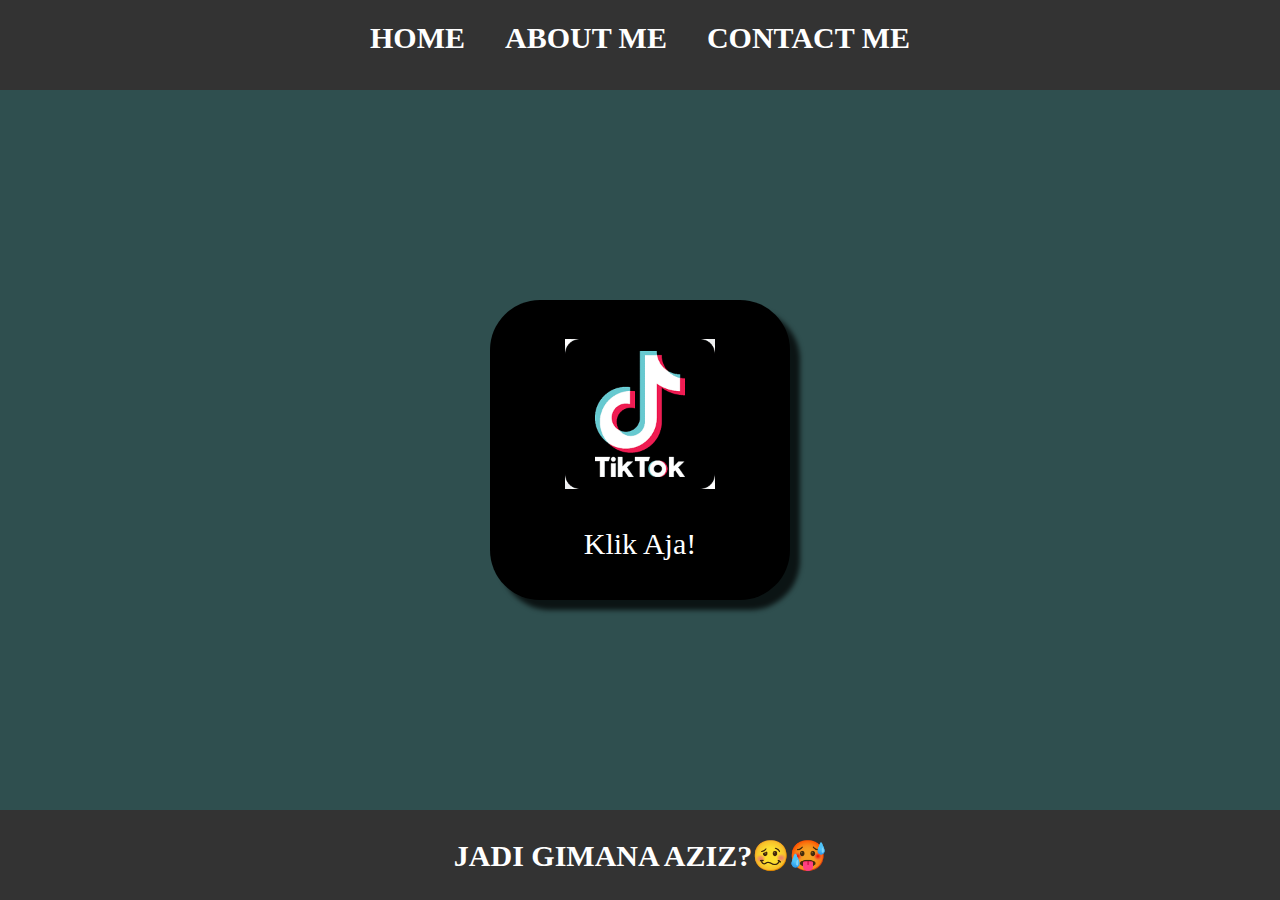
<file: index.html>
<html>
<head>
    <title>Web Pembuktian</title>
    <link rel="stylesheet" href="style.css" />
</head>

<body>
    <div class="container">
        <!-- NAVIGATION BAR -->
        <div class="container-navbar">
            <ul class="ul-navbar">
                <li class="li-navbar">
                    <a href="#" class="a-navbar">HOME</a>
                </li>
                <li class="li-navbar">
                    <a href="about.html" class="a-navbar">ABOUT ME</a>
                </li>
                <li class="li-navbar">
                    <a href="contact.html" class="a-navbar">CONTACT ME</a>
                </li>
            </ul>
        </div>
        <!-- NAVIGATION BAR SELESAI -->

        <!-- CONTENT 1 -->
        <div class="container-content">
            <a href="https://tiktok.com/@pipocu05" class="a-content">
                <img src="tiktok.png" class="img-content" />
                <p>Klik Aja!</p>
            </a>
        </div>
        <!-- CONTENT 1 END -->

        <!-- FOOTER -->
        <div class="container-footer">
            <h1 class="h1-footer">JADI GIMANA AZIZ?🥴🥵</h1>
        </div>
        <!-- FOOTER -->

    </div>
</body>

</html>
</file>
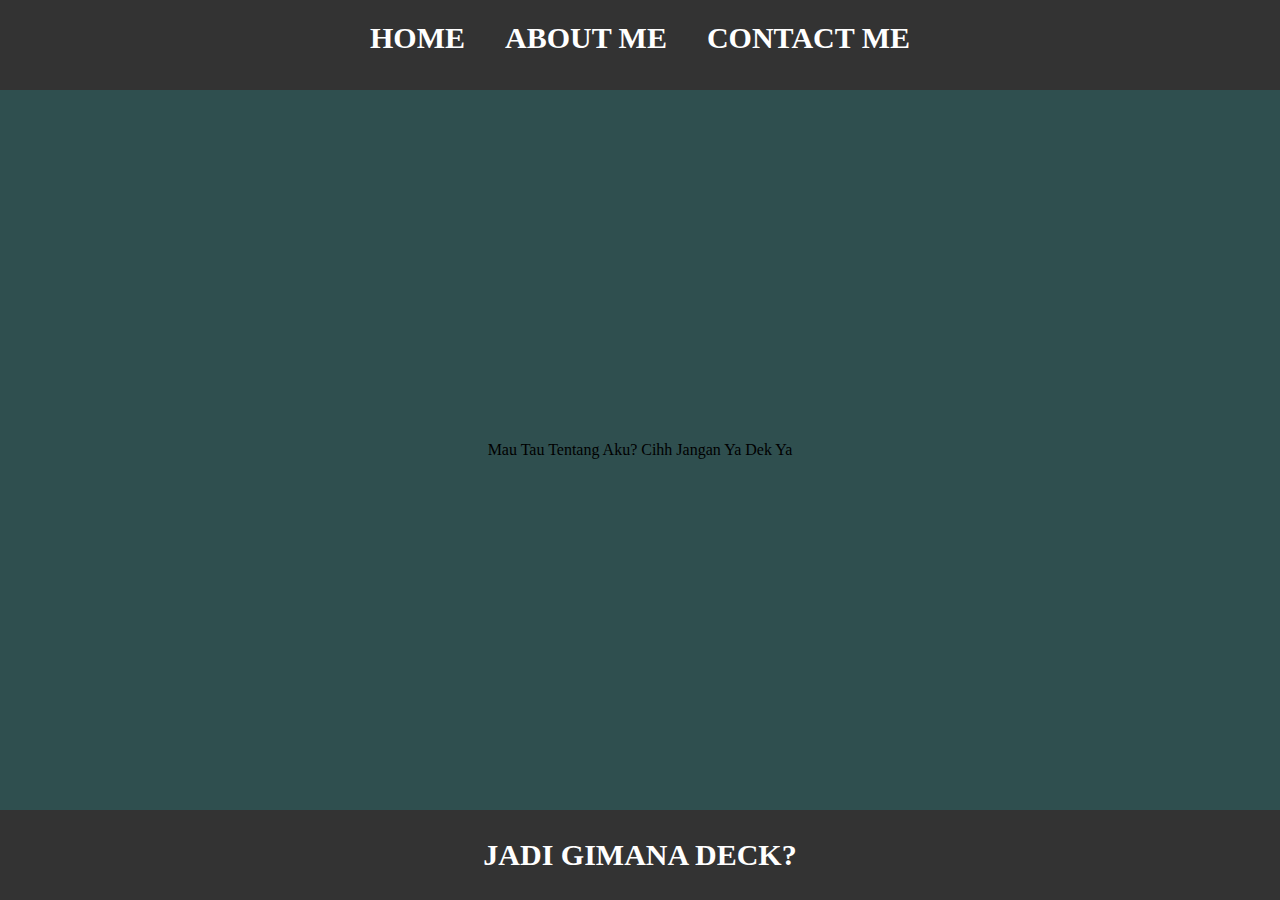
<file: about.html>
<html>

<head>
    <title>ABOUT ME</title>
    <link rel="stylesheet" href="style.css" />
</head>

<body>
    <div class="container">
        <!-- NAVIGATION BAR -->
        <div class="container-navbar">
            <ul class="ul-navbar">
                <li class="li-navbar">
                    <a href="index.html" class="a-navbar">HOME</a>
                </li>
                <li class="li-navbar">
                    <a href="about.html" class="a-navbar">ABOUT ME</a>
                </li>
                <li class="li-navbar">
                    <a href="contact.html" class="a-navbar">CONTACT ME</a>
                </li>
            </ul>
        </div>
        <!-- NAVIGATION BAR SELESAI -->

        <!-- CONTENT 1 -->
        <div class="container-content">
                <p>Mau Tau Tentang Aku? Cihh Jangan Ya Dek Ya</p>

        </div>
        <!-- CONTENT 1 END -->

        <!-- FOOTER -->
        <div class="container-footer">
            <h1 class="h1-footer">JADI GIMANA DECK?</h1>
        </div>

        <!-- FOOTER -->
    </div>
</body>

</html>
</file>
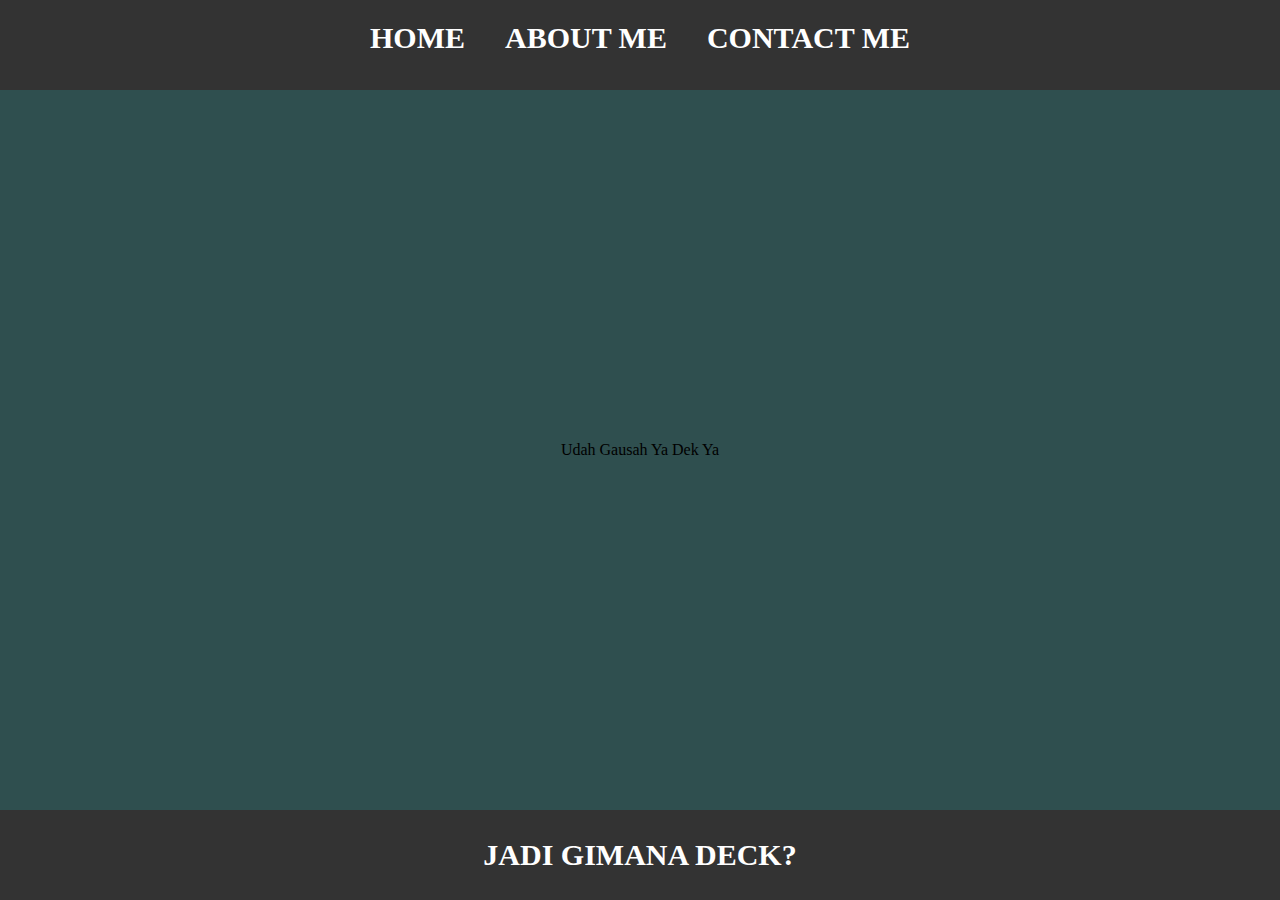
<file: contact.html>
<html>

<head>
    <title>CONTACT ME</title>
    <link rel="stylesheet" href="style.css" />
</head>

<body>
    <div class="container">
        <!-- NAVIGATION BAR -->
        <div class="container-navbar">
            <ul class="ul-navbar">
                <li class="li-navbar">
                    <a href="index.html" class="a-navbar">HOME</a>
                </li>
                <li class="li-navbar">
                    <a href="about.html" class="a-navbar">ABOUT ME</a>
                </li>
                <li class="li-navbar">
                    <a href="contact.html" class="a-navbar">CONTACT ME</a>
                </li>
            </ul>
        </div>
        <!-- NAVIGATION BAR SELESAI -->

        <!-- CONTENT 1 -->
        <div class="container-content">
                <p>Udah Gausah Ya Dek Ya</p>

        </div>
        <!-- CONTENT 1 END -->

        <!-- FOOTER -->
        <div class="container-footer">
            <h1 class="h1-footer">JADI GIMANA DECK?</h1>
        </div>

        <!-- FOOTER -->
    </div>
</body>

</html>
</file>
<file: style.css>
*, 
html {
    margin: 0;
    padding: 0;
}

.container {
    background-color: darkslategray;
}

.container-navbar { 
    background-color: #333;
    width: 100%;
    height: 10vh;  
}

.ul-navbar {   
    display: flex;
    height: 75px;
    justify-content: center;
    align-items: center;
}

.li-navbar { 
    list-style-type: none;
    padding: 15px;
    margin: 5px;
    color: white;
    font-size: 30px;
}

.li-navbar:hover {
    background-color: #444;
    transition: .5s ease-in-out;
    transition-delay: .2s;
    border-radius: 15px;
}

.a-navbar {
    color: white;
    text-decoration: none;
    font-weight: 700;
}

.container-content {
    display: flex;
    justify-content: center;
    align-items: center;
    height: 80vh;
    
}

.a-content {
    background-color: black;
    color: white;
    text-decoration: none;
    font-size: 30px;
    width: 300px;
    height: 300px;
    display: flex;
    flex-direction: column;
    justify-content: space-evenly;
    align-items: center;
    border-radius: 50px;
    box-shadow: 10px 10px 5px 0px rgba(0,0,0,0.75);
    -webkit-box-shadow: 10px 10px 5px 0px rgba(0,0,0,0.75);
    -moz-box-shadow: 10px 10px 5px 0px rgba(0,0,0,0.75);
}

.img-content {
    width: 50%;
    height: 50%;
}

.container-footer {
    height: 10vh;
    background-color: #333;
    display: flex;
    justify-content: center;
    align-items: center;
}

.h1-footer {
    color: white;
    font-size: 30px;
}
</file>
